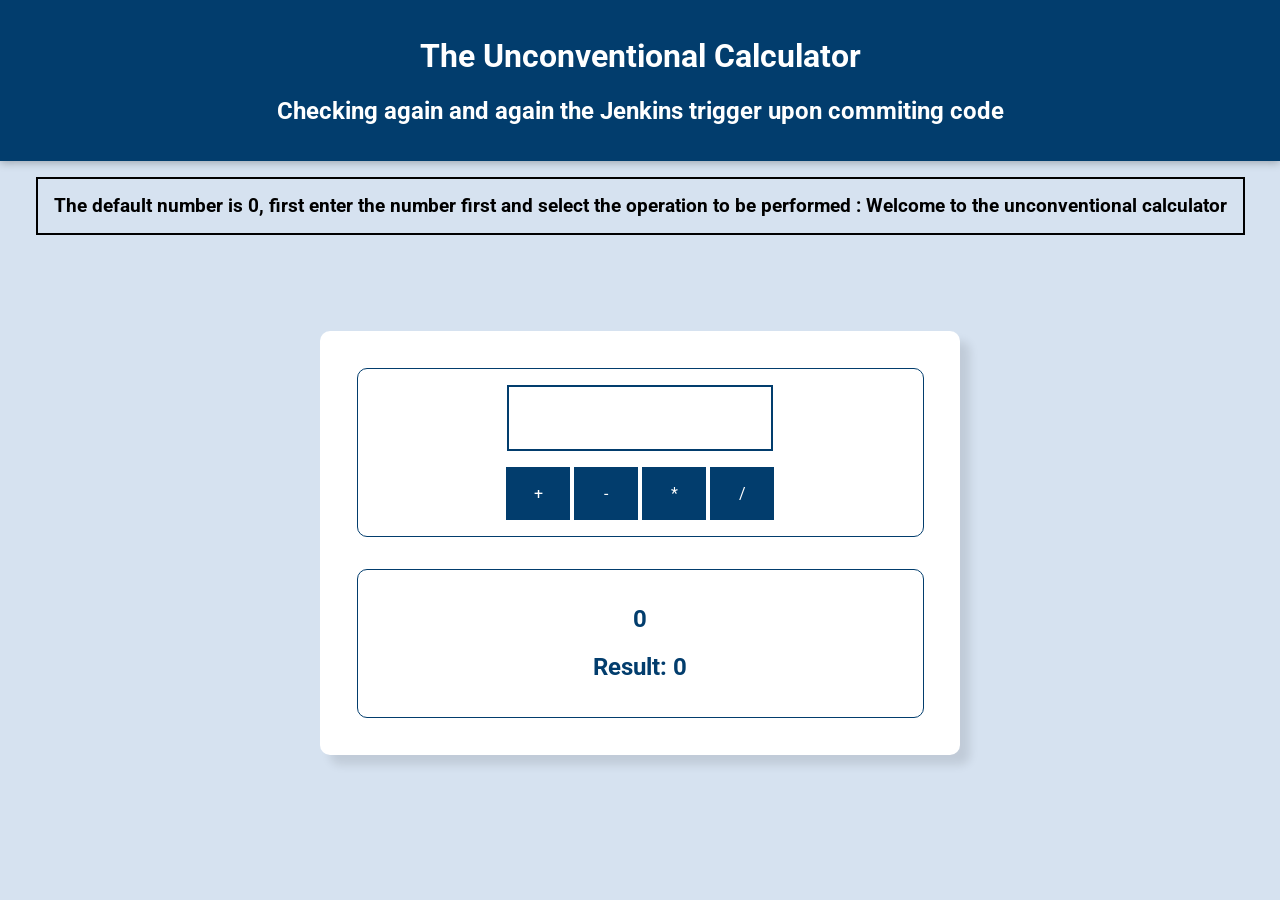
<file: index.html>
<!DOCTYPE html>
<html lang="en">
  <head>
    <meta charset="UTF-8" />
    <meta name="viewport" content="width=device-width, initial-scale=1.0" />
    <meta http-equiv="X-UA-Compatible" content="ie=edge" />
    <title>Basics</title>
    <link
      href="https://fonts.googleapis.com/css?family=Roboto:400,700&display=swap"
      rel="stylesheet"
    />
    <link rel="stylesheet" href="assets/styles/app.css" />
  </head>
  <body>
    <header>
      <h1>The Unconventional Calculator</h1>
      <h2>Checking again and again the Jenkins trigger upon commiting code</h2>
    </header>
    <h3>The default number is 0, first enter the number first and select the operation to be performed : Welcome to the unconventional calculator</h3>
    <div class="container">
      <section id="calculator">
        <input type="number" id="input-number" />
        <div id="calc-actions">
          <button type="button" id="btn-add">+</button>
          <button type="button" id="btn-subtract">-</button>
          <button type="button" id="btn-multiply">*</button>
          <button type="button" id="btn-divide">/</button>
        </div>
      </section>
      <section id="results">
        <h2 id="current-calculation">0</h2>
        <h2>Result: <span id="current-result">0</span></h2>
      </section>
    </div>
    <script src="./assets/scripts/vendor.js"></script>
    <script src="./assets/scripts/app.js"></script>
  </body>
</html>
</file>
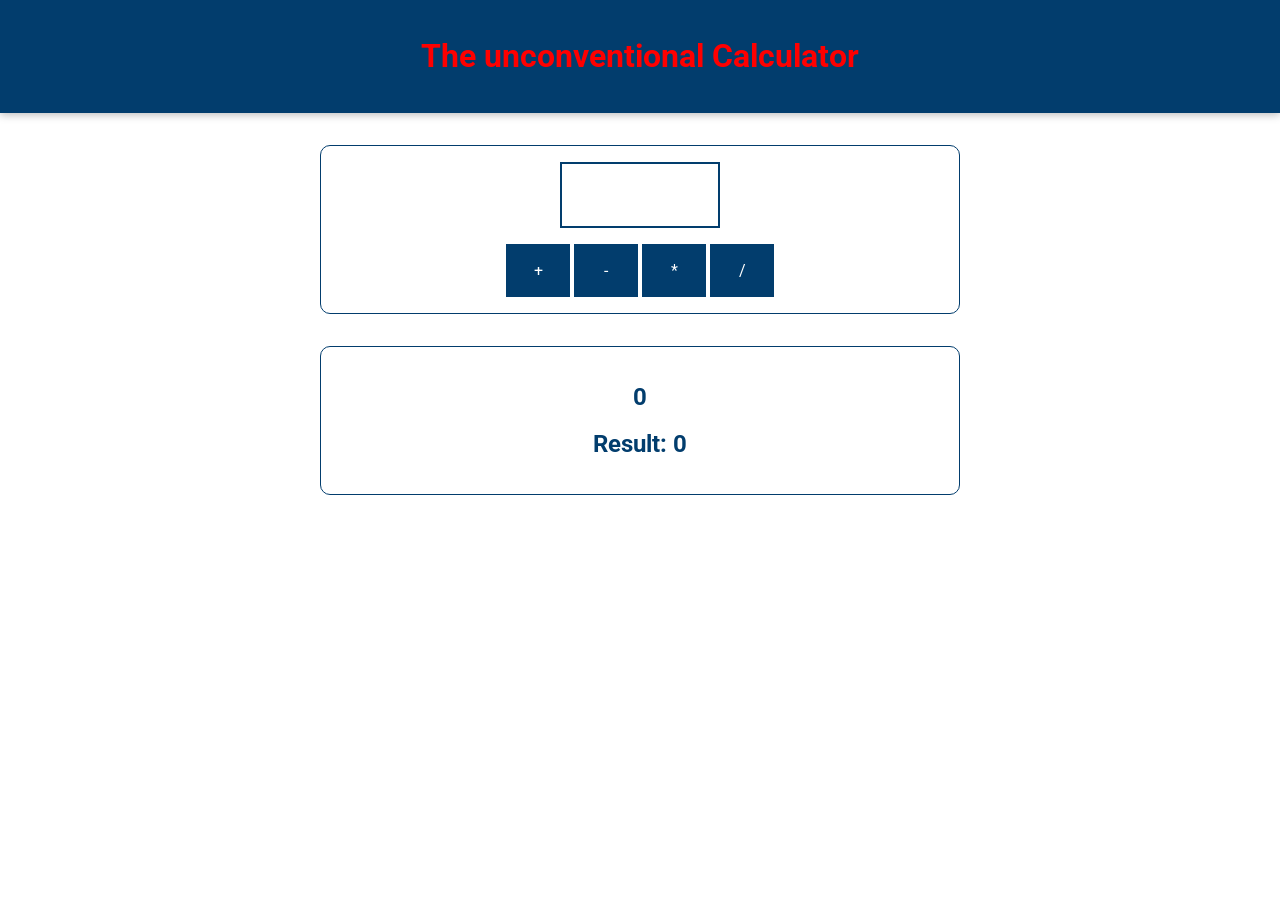
<file: Calculator/index.html>
<!DOCTYPE html>
<html lang="en">
  <head>
    <meta charset="UTF-8" />
    <meta name="viewport" content="width=device-width, initial-scale=1.0" />
    <meta http-equiv="X-UA-Compatible" content="ie=edge" />
    <title>The Unconvensional Calculator</title>
    <link
      href="https://fonts.googleapis.com/css?family=Roboto:400,700&display=swap"
      rel="stylesheet"
    />
    <link rel="stylesheet" href="assets/styles/app.css" />
    
  
  </head>
  <body>
    <header>
      <h1 style="color:red">The unconventional Calculator</h1>
    </header>

    <section id="calculator">
      <input type="number" id="input-number" />
      <div id="calc-actions">
        <button type="button" id="btn-add">+</button>
        <button type="button" id="btn-subtract">-</button>
        <button type="button" id="btn-multiply">*</button>
        <button type="button" id="btn-divide">/</button>
      </div>
    </section>
    <section id="results">
      <h2 id="current-calculation">0</h2>
      <h2>Result: <span id="current-result">0</span></h2>
    </section>
    <script src="assets/scripts/vendor.js"></script>
    <script src="assets/scripts/calculator.js" >
    </script> 
  </body>
</html>
</file>
<file: assets/styles/app.css>
* {
  box-sizing: border-box;
}

html {
  font-family: 'Roboto', open-sans;
}

body {
  margin: 0;
  background-color:hsl(212, 45%, 89%);
  align-items: center;
  display: flex;
  flex-direction: column;
}

h3{
  margin: 1rem;
  padding: 1rem;
  border: 2pt solid;
}

header {
  background: #023d6d;
  color: white;
  padding: 1rem;
  text-align: center;
  box-shadow: 0 2px 8px rgba(0, 0, 0, 0.26);
  width: 100%;
  height:fit-content
}

.container{
  justify-content: center;
  box-shadow: 10px 10px 10px rgba(0, 0, 0, 0.1);
  flex-direction: column;
  background-color:hsl(0, 0%, 100%);
  width: 50%;
  height: 50%;
  border-radius: 10px;
  margin-top: 5rem;
  padding: 5px;
}

#results,
#calculator {
  margin: 2rem auto;
  width: 40rem;
  max-width: 90%;
  border: 1px solid #023d6d;
  border-radius: 10px;
  padding: 1rem;
  color: #023d6d;
}

#results {
  text-align: center;
}

#calculator input {
  font: inherit;
  flex-direction: column;
  font-size: 3rem;
  border: 2px solid #023d6d;
  width: 50%;
  padding: 0.15rem;
  margin: auto;
  display: block;
  color: #023d6d;
  text-align: center;
}

#calculator input:focus {
  outline: none;
}

#calculator button {
  font: inherit;
  background: #023d6d;
  color: white;
  border: 1px solid #023d6d;
  padding: 1rem;
  cursor: pointer;
}

#calculator button:focus {
  outline: none;
}

#calculator button:hover,
#calculator button:active {
  background: #084f88;
  border-color: #084f88;
}

#calc-actions button {
  width: 4rem;
}

#calc-actions {
  margin-top: 1rem;
  text-align: center;
}
</file>
<file: Calculator/assets/styles/app.css>
* {
  box-sizing: border-box;
}

html {
  font-family: 'Roboto', open-sans;
}

body {
  margin: 0;
}

header {
  background: #023d6d;
  color: white;
  padding: 1rem;
  text-align: center;
  box-shadow: 0 2px 8px rgba(0, 0, 0, 0.26);
  width: 100%;
}

#results,
#calculator {
  margin: 2rem auto;
  width: 40rem;
  max-width: 90%;
  border: 1px solid #023d6d;
  border-radius: 10px;
  padding: 1rem;
  color: #023d6d;
}

#results {
  text-align: center;
}

#calculator input {
  font: inherit;
  font-size: 3rem;
  border: 2px solid #023d6d;
  width: 10rem;
  padding: 0.15rem;
  margin: auto;
  display: block;
  color: #023d6d;
  text-align: center;
}

#calculator input:focus {
  outline: none;
}

#calculator button {
  font: inherit;
  background: #023d6d;
  color: white;
  border: 1px solid #023d6d;
  padding: 1rem;
  cursor: pointer;
}

#calculator button:focus {
  outline: none;
}

#calculator button:hover,
#calculator button:active {
  background: #084f88;
  border-color: #084f88;
}

#calc-actions button {
  width: 4rem;
}

#calc-actions {
  margin-top: 1rem;
  text-align: center;
}
</file>
